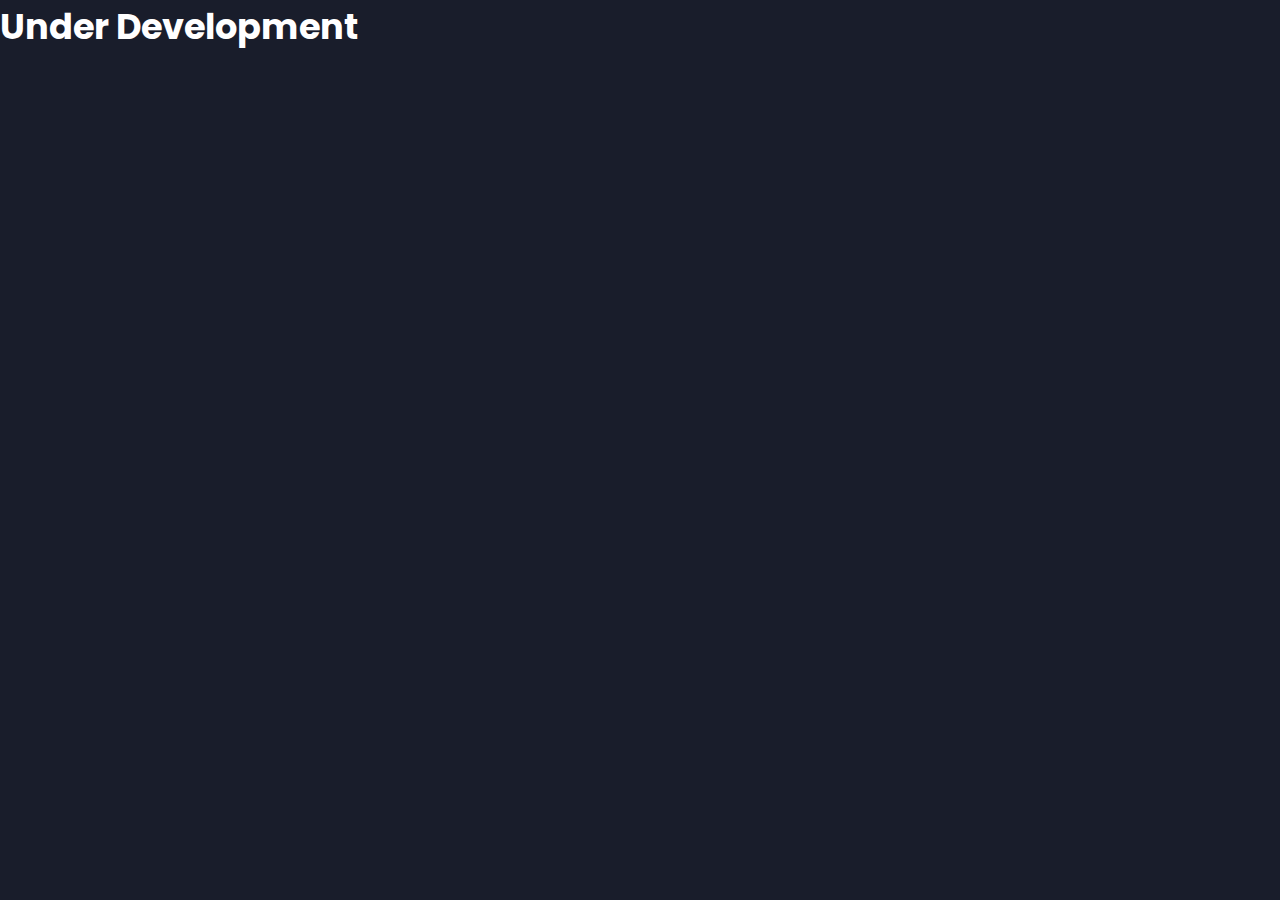
<file: blog.html>
<!DOCTYPE html>
<html lang="en">
    <head>
        <!-- meta tags -->
        <meta charset="UTF-8">
        <meta http-equiv="X-UA-Compatible" content="IE=edge">
        <meta name="viewport" content="width=device-width, initial-scale=1.0">
        <meta name="robots" content="index,follow">
    
        <title>Chris Ekom | Professional Web/Blockchain Developer</title>
        <meta name="description" content="Christopher Ekom Web Development Projects, Blockchain Workspace Projects and Work Profile/Resume"/>
    
    
        <!-- favicon -->
        <link rel="icon" href="./img/heart_like_love_twitter_icon_127132.svg">
    
        <!-- css styles -->
        <link rel="stylesheet" href="styles/styles.css">
        <link rel="preconnect" href="https://fonts.googleapis.com">
        <link rel="preconnect" href="https://fonts.gstatic.com" crossorigin>
    
        
        <!-- font awesome -->
        <link rel="stylesheet" href="https://cdnjs.cloudflare.com/ajax/libs/font-awesome/6.1.2/css/all.min.css ">
        <link rel="stylesheet" href="https://cdnjs.cloudflare.com/ajax/libs/font-awesome/5.15.4/css/all.min.css" integrity="sha512-1ycn6IcaQQ40/MKBW2W4Rhis/DbILU74C1vSrLJxCq57o941Ym01SwNsOMqvEBFlcgUa6xLiPY/NS5R+E6ztJQ==" crossorigin="anonymous" referrerpolicy="no-referrer" />
        <link href="https://fonts.googleapis.com/css2?family=Poppins:wght@400;500;600;700;800&display=swap" rel="stylesheet">
    </head>
<body>
    <h1 class="name">Under Development</h1>
</body>
</html>
</file>
<file: styles/styles.css>
* {
  margin: 0;
  padding: 0;
  box-sizing: border-box;
  list-style: none;
}

:root {
  --color-primary: #191d2b;
  --color-secondary: #27AE60;
  --color-white: #FFFFFF;
  --color-black: #000;
  --color-grey0: #f8f8f8;
  --color-grey-1: #dbe1e8;
  --color-grey-2: #b2becd;
  --color-grey-3: #6c7983;
  --color-grey-4: #454e56;
  --color-grey-5: #2a2e35;
  --color-grey-6: #12181b;
  --color-grey-7: #EAF6F6;
  --color-grey-8: #274;
  --br-sm-2: 14px;
  --box-shadow-1: 0 3px 15px rgba(0,0,0,.3);
}

.chris {
  background-color: var(--color-white);
  color: var(--color-secondary);
  display: block;
  font-size: 30px;
  border-radius: 10px;
  padding: 7px;
  width: 100px;
}

.chris:hover {
  color: var(--color-grey-8);
  transition: all 0.6s ease;
}

.light-mode {
  --color-primary: #FFFFFF;
  --color-secondary: #F56692;
  --color-white: #454e56;
  --color-black: #000;
  --color-grey0: #f8f8f8;
  --color-grey-1: #6c7983;
  --color-grey-2: #6c7983;
  --color-grey-3: #6c7983;
  --color-grey-4: #454e56;
  --color-grey-5: #f8f8f8;
  --color-grey-6: #12181b;
}

body {
  background-color: var(--color-primary);
  font-family: "Poppins", sans-serif;
  font-size: 1.1rem;
  color: var(--color-white);
  transition: all 0.4s ease-in-out;
}

.btnn {
  color: var(--color-grey-8);
}

a {
  display: inline-block;
  text-decoration: none;
  color: inherit;
  font-family: inherit;
}

header {
  min-height: 100vh;
  color: var(--color-white);
  overflow: hidden;
  padding: 0 !important;
}

section {
  min-height: 100vh;
  width: 100%;
  position: absolute;
  left: 0;
  top: 0;
  padding: 3rem 18rem;
}

.container {
  display: none;
  transform: translateY(-100%) scale(0);
  transition: all 0.4s ease-in-out;
  background-color: var(--color-primary);
}

.active {
  display: block;
  -webkit-animation: appear 1s ease-in-out;
          animation: appear 1s ease-in-out;
  transform: translateY(0) scaleY(1);
}
@-webkit-keyframes appear {
  0% {
    transform: translateY(-100%) scaleY(0);
  }
  100% {
    transform: translateY(0) scaleY(1);
  }
}
@keyframes appear {
  0% {
    transform: translateY(-100%) scaleY(0);
  }
  100% {
    transform: translateY(0) scaleY(1);
  }
}

.controls {
  position: fixed;
  z-index: 10;
  top: 50%;
  right: 3%;
  display: flex;
  flex-direction: column;
  align-items: center;
  justify-content: center;
  transform: translateY(-50%);
}
.controls .control {
  padding: 1rem;
  cursor: pointer;
  background-color: var(--color-grey-4);
  width: 55px;
  height: 55px;
  border-radius: 50%;
  display: flex;
  justify-content: center;
  align-items: center;
  margin: 0.7rem 0;
  box-shadow: var(--box-shadow-1);
}
.controls .control i {
  font-size: 1.2rem;
  color: var(--color-grey-2);
  pointer-events: none;
}
.controls .active-btn {
  background-color: var(--color-secondary);
  transition: all 0.4s ease-in-out;
}
.controls .active-btn i {
  color: var(--color-white);
}

.theme-btn {
  top: 5%;
  right: 3%;
  width: 70px;
  height: 70px;
  border-radius: 50%;
  background-color: var(--color-grey-4);
  cursor: pointer;
  position: fixed;
  display: flex;
  justify-content: center;
  align-items: center;
  box-shadow: 0 3px 15px rgba(0, 0, 0, 0.3);
  transition: all 0.1s ease-in-out;
}
.theme-btn:active {
  transform: translateY(-3px);
}
.theme-btn i {
  font-size: 1.4rem;
  color: var(--color-grey-2);
  pointer-events: none;
}

/*Header-content*/
.header-content {
  display: grid;
  grid-template-columns: repeat(2, 1fr);
  min-height: 100vh;
}
.header-content .left-header {
  display: flex;
  align-items: center;
  position: relative;
}
.header-content .left-header .h-shape {
  transition: all 0.4s ease-in-out;
  width: 65%;
  height: 100%;
  background-color: var(--color-secondary);
  position: absolute;
  left: 0;
  top: 0;
  z-index: -1;
  -webkit-clip-path: polygon(0 0, 46% 0, 79% 100%, 0% 100%);
          clip-path: polygon(0 0, 46% 0, 79% 100%, 0% 100%);
}
.header-content .left-header .image {
  border-radius: var(--br-sm-2);
  height: 90%;
  width: 68%;
  margin-left: 4rem;
  background-color: var(--color-black);
  transition: all 0.4s ease-in-out;
}
.header-content .left-header .image img {
  width: 100%;
  height: 100%;
  -o-object-fit: cover;
     object-fit: cover;
  transition: all 0.4s ease-in-out;
  filter: grayscale(100%);
}
.header-content .left-header .image img:hover {
  filter: grayscale(0);
}
.header-content .right-header {
  display: flex;
  flex-direction: column;
  justify-content: center;
  padding-right: 18rem;
}
.header-content .right-header .name {
  font-size: 3rem;
}
.header-content .right-header .name span {
  color: var(--color-secondary);
}
.header-content .right-header p {
  margin: 1.5rem 0;
  line-height: 2rem;
}

/*About*/
.about-container {
  display: grid;
  grid-template-columns: repeat(2, 1fr);
  padding-top: 3.5rem;
  padding-bottom: 5rem;
}
.about-container .right-about {
  display: grid;
  grid-template-columns: repeat(2, 1fr);
  grid-gap: 2rem;
}
.about-container .right-about .about-item {
  border: 1px solid var(--color-grey-5);
  border-radius: 5px;
  transition: all 0.4s ease-in-out;
  box-shadow: 1px 2px 15px rgba(0, 0, 0, 0.1);
}
.about-container .right-about .about-item:hover {
  cursor: default;
  transform: translateY(-5px);
  border: 1px solid var(--color-secondary);
  box-shadow: 1px 4px 15px rgba(0, 0, 0, 0.32);
}
.about-container .right-about .about-item .abt-text {
  padding: 1.5rem;
  display: flex;
  flex-direction: column;
}
.about-container .right-about .about-item .abt-text .large-text {
  font-size: 3rem;
  font-weight: 700;
  color: var(--color-secondary);
}
.about-container .right-about .about-item .abt-text .small-text {
  padding-left: 3rem;
  position: relative;
  text-transform: uppercase;
  font-size: 1.2rem;
  color: var(--color-grey-1);
  letter-spacing: 2px;
}
.about-container .right-about .about-item .abt-text .small-text::before {
  content: "";
  position: absolute;
  left: 0;
  top: 15px;
  width: 2rem;
  height: 2px;
  background-color: var(--color-grey-5);
}
.about-container .left-about {
  padding-right: 5rem;
}
.about-container .left-about p {
  line-height: 2rem;
  padding: 1rem;
  color: var(--color-grey-1);
}
.about-container .left-about h4 {
  font-size: 2rem;
  text-transform: uppercase;
}

.about-stats {
  padding-bottom: 4rem;
}
.about-stats .progress-bars {
  display: grid;
  grid-template-columns: repeat(2, 1fr);
  grid-gap: 2rem;
}
.about-stats .progress-bars .progress-bar {
  display: flex;
  flex-direction: column;
}
.about-stats .progress-bars .progress-bar .prog-title {
  text-transform: uppercase;
  font-weight: 500;
}
.about-stats .progress-bars .progress-bar .progress-con {
  display: flex;
  align-items: center;
}
.about-stats .progress-bars .progress-bar .progress-con .prog-text {
  color: var(--color-grey-2);
}
.about-stats .progress-bars .progress-bar .progress-con .progress {
  width: 100%;
  height: 0.45rem;
  background-color: var(--color-grey-4);
  margin-left: 1rem;
  position: relative;
}
.about-stats .progress-bars .progress-bar .progress-con .progress span {
  position: absolute;
  top: 0;
  left: 0;
  height: 100%;
  background-color: var(--color-secondary);
  transition: all 0.4s ease-in-out;
  width: 60%;
}
.about-stats .progress-bars .progress-bar .progress-con .progress .html {
  width: 90%;
}
.about-stats .progress-bars .progress-bar .progress-con .progress .css {
  width: 80%;
}
.about-stats .progress-bars .progress-bar .progress-con .progress .js {
  width: 75%;
}
.about-stats .progress-bars .progress-bar .progress-con .progress .react {
  width: 65%;
}
.about-stats .progress-bars .progress-bar .progress-con .progress .node {
  width: 50%;
}
.about-stats .progress-bars .progress-bar .progress-con .progress .solidity {
  width: 70%;
}
.about-stats .progress-bars .progress-bar .progress-con .progress .web3 {
  width: 90%;
}
.about-stats .progress-bars .progress-bar .progress-con .progress .boot {
  width: 80%;
}
.about-stats .progress-bars .progress-bar .progress-con .progress .exp {
  width: 55%;
}
.about-stats .progress-bars .progress-bar .progress-con .progress .mog {
  width: 50%;
}
.about-stats .progress-bars .progress-bar .progress-con .progress .tailwind {
  width: 60%;
}
.about-stats .progress-bars .progress-bar .progress-con .progress .next {
  width: 60%;
}

.stat-title {
  text-transform: uppercase;
  font-size: 1.4rem;
  text-align: center;
  padding: 3.5rem 0;
  position: relative;
}
.stat-title::before {
  content: "";
  position: absolute;
  left: 50%;
  top: 0;
  width: 40%;
  height: 1px;
  background-color: var(--color-grey-5);
  transform: translateX(-50%);
}

/*Timeline*/
.timeline {
  display: grid;
  grid-template-columns: repeat(2, 1fr);
  grid-gap: 2rem;
  padding-bottom: 3rem;
}
.timeline .timeline-item {
  position: relative;
  padding-left: 3rem;
  border-left: 1px solid var(--color-grey-5);
}
.timeline .timeline-item .tl-icon {
  position: absolute;
  left: -27px;
  top: 0;
  background-color: var(--color-secondary);
  width: 50px;
  height: 50px;
  border-radius: 50%;
  display: flex;
  align-items: center;
  justify-content: center;
}
.timeline .timeline-item .tl-icon i {
  font-size: 1.3rem;
}
.timeline .timeline-item .tl-duration {
  padding: 0.2rem 0.6rem;
  background-color: var(--color-grey-5);
  border-radius: 15px;
  display: inline-block;
  font-size: 0.8rem;
  text-transform: uppercase;
  font-weight: 500;
}
.timeline .timeline-item h5 {
  padding: 1rem 0;
  text-transform: uppercase;
  font-size: 1.3rem;
  font-weight: 600;
}
.timeline .timeline-item h5 span {
  color: var(--color-grey-2);
  font-weight: 500;
  font-size: 1.2rem;
}
.timeline .timeline-item p {
  color: var(--color-grey-2);
}

.port-text {
  padding: 2rem 0;
  text-align: center;
}

.portfolios {
  display: grid;
  grid-template-columns: repeat(3, 1fr);
  grid-gap: 2rem;
  margin-top: 3rem;
}
.portfolios .portfolio-item {
  position: relative;
  border-radius: 15px;
}
.portfolios .portfolio-item img {
  width: 100%;
  height: 300px;
  -o-object-fit: cover;
     object-fit: cover;
  border-radius: 15px;
}
.portfolios .portfolio-item .hover-items {
  width: 100%;
  height: 100%;
  background-color: var(--color-secondary);
  position: absolute;
  left: 0;
  top: 0;
  border-radius: 15px;
  display: flex;
  justify-content: center;
  align-items: center;
  flex-direction: column;
  opacity: 0;
  transform: scale(0);
  transition: all 0.4s ease-in-out;
}
.portfolios .portfolio-item .hover-items h3 {
  font-size: 1.5rem;
  color: var(--color-white);
  margin-bottom: 1.5rem;
}
.portfolios .portfolio-item .hover-items .icons {
  display: flex;
  justify-content: center;
  align-items: center;
}
.portfolios .portfolio-item .hover-items .icons .icon {
  background-color: var(--color-primary);
  border-radius: 50%;
  width: 50px;
  height: 50px;
  display: flex;
  align-items: center;
  justify-content: center;
  margin: 0 1rem;
  cursor: pointer;
  transition: all 0.4s ease-in-out;
}
.portfolios .portfolio-item .hover-items .icons .icon i {
  font-size: 1.5rem;
  color: var(--color-white);
  margin: 0 1rem;
}
.portfolios .portfolio-item .hover-items .icons .icon:hover {
  background-color: var(--color-white);
}
.portfolios .portfolio-item .hover-items .icons .icon:hover i {
  color: var(--color-primary);
}

.portfolio-item:hover .hover-items {
  opacity: 1;
  transform: scale(1);
}

.blogs {
  display: grid;
  grid-template-columns: repeat(3, 1fr);
  grid-gap: 2rem;
  margin-top: 3rem;
}
.blogs .blog {
  position: relative;
  background-color: var(--color-grey-5);
  border-radius: 5px;
  box-shadow: 1px 1px 20px rgba(0, 0, 0, 0.1);
  transition: all 0.4s ease-in-out;
}
.blogs .blog:hover {
  box-shadow: 1px 1px 20px rgba(0, 0, 0, 0.3);
  transform: translateY(-5px);
  transition: all 0.4s ease-in-out;
}
.blogs .blog:hover img {
  filter: grayscale(0);
  transform: scale(1.1);
  box-shadow: 0px 4px 15px rgba(0, 0, 0, 0.8);
}
.blogs .blog img {
  width: 100%;
  height: 300px;
  -o-object-fit: cover;
     object-fit: cover;
  border-top-left-radius: 5px;
  border-top-right-radius: 5px;
  filter: grayscale(100%);
  transition: all 0.4s ease-in-out;
}
.blogs .blog .blog-text {
  margin-top: -7px;
  padding: 1.1rem;
  border-top: 8px solid var(--color-secondary);
}
.blogs .blog .blog-text h4 {
  font-size: 1.5rem;
  margin-bottom: 0.7rem;
  transition: all 0.4s ease-in-out;
  cursor: pointer;
}
.blogs .blog .blog-text h4:hover {
  color: var(--color-secondary);
}
.blogs .blog .blog-text p {
  color: var(--color-grey-2);
  line-height: 2rem;
  padding-bottom: 1rem;
}

.contact-content-con {
  display: flex;
  padding-top: 3.5rem;
}
.contact-content-con .left-contact {
  flex: 2;
}
.contact-content-con .left-contact h4 {
  margin-top: 1rem;
  font-size: 2rem;
  text-transform: uppercase;
}
.contact-content-con .left-contact p {
  margin: 1rem 0;
  line-height: 2rem;
}
.contact-content-con .left-contact .contact-info .contact-item {
  display: flex;
  align-items: center;
  justify-content: space-between;
}
.contact-content-con .left-contact .contact-info .contact-item p {
  margin: 0.3rem 0 !important;
  padding: 0 !important;
}
.contact-content-con .left-contact .contact-info .contact-item .icon {
  display: grid;
  grid-template-columns: 40px 1fr;
}
.contact-content-con .left-contact .contact-info .contact-item .icon i {
  display: flex;
  align-items: center;
  font-size: 1.3rem;
}
.contact-content-con .left-contact .contact-icon {
  display: flex;
  margin-top: 2rem;
}
.contact-content-con .left-contact .contact-icon a {
  display: flex;
  align-items: center;
  color: var(--color-white);
  background-color: var(--color-grey-5);
  cursor: pointer;
  justify-content: center;
  width: 50px;
  height: 50px;
  border-radius: 50%;
  margin: 0 0.4rem;
  transition: all 0.4s ease-in-out;
}
.contact-content-con .left-contact .contact-icon a:hover {
  background-color: var(--color-secondary);
}
.contact-content-con .left-contact .contact-icon a:hover i {
  color: var(--color-primary);
}
.contact-content-con .left-contact .contact-icon a i {
  display: flex;
  align-items: center;
  justify-content: center;
  font-size: 1.3rem;
}
.contact-content-con .right-contact {
  flex: 3;
  margin-left: 3rem;
}
.contact-content-con .right-contact .input-control {
  margin: 1.5rem 0;
}
.contact-content-con .right-contact .input-control input, .contact-content-con .right-contact .input-control textarea {
  border-radius: 30px;
  font-weight: inherit;
  font-size: inherit;
  font-family: inherit;
  padding: 0.8rem 1.1rem;
  outline: none;
  border: none;
  background-color: var(--color-grey-5);
  width: 100%;
  color: var(--color-white);
  resize: none;
}
.contact-content-con .right-contact .i-c-2 {
  display: flex;
}
.contact-content-con .right-contact .i-c-2 :last-child {
  margin-left: 1.5rem;
}
.contact-content-con .right-contact .submit-btn {
  display: flex;
  justify-content: flex-start;
}

/*Independed components*/
.btn-con {
  display: flex;
  align-self: flex-start;
}

.main-btn {
  border-radius: 30px;
  color: inherit;
  font-weight: 600;
  position: relative;
  border: 1px solid var(--color-secondary);
  display: flex;
  align-self: flex-start;
  align-items: center;
  overflow: hidden;
}
.main-btn .btn-text {
  padding: 0 2rem;
}
.main-btn .btn-icon {
  background-color: var(--color-secondary);
  display: flex;
  align-items: center;
  justify-content: center;
  border-radius: 50%;
  padding: 1rem;
}
.main-btn::before {
  content: "";
  position: absolute;
  top: 0;
  right: 0;
  transform: translateX(100%);
  transition: all 0.4s ease-out;
  z-index: -1;
}
.main-btn:hover {
  transition: all 0.4s ease-out;
}
.main-btn:hover::before {
  width: 100%;
  height: 100%;
  background-color: var(--color-secondary);
  transform: translateX(0);
  transition: all 0.4s ease-out;
}

.main-title {
  text-align: center;
}
.main-title h2 {
  position: relative;
  text-transform: uppercase;
  font-size: 4rem;
  font-weight: 700;
}
.main-title h2 span {
  color: var(--color-secondary);
}
.main-title h2 .bg-text {
  position: absolute;
  top: 50%;
  left: 50%;
  color: var(--color-grey-5);
  transition: all 0.4s ease-in-out;
  z-index: -1;
  transform: translate(-50%, -50%);
  font-weight: 800;
  font-size: 6.3rem;
}

.about-container .left-about p {
  padding-left: 0;
}

@media screen and (max-width: 600px) {
  header {
    padding: 0 !important;
  }
  .theme-btn {
    width: 50px;
    height: 50px;
  }
  .header-content {
    grid-template-columns: repeat(1, 1fr);
    padding-bottom: 6rem;
  }
  .left-header .h-shape {
    display: none;
  }
  .right-header {
    grid-row: 1;
    padding-right: 0rem !important;
    width: 90%;
    margin: 0 auto;
  }
  .right-header .name {
    font-size: 2.5rem !important;
    text-align: center;
    padding-top: 3rem;
  }
  .header-content .left-header .image {
    margin: 0 auto;
    width: 90%;
  }
  .controls {
    top: auto;
    bottom: 0;
    flex-direction: row;
    justify-content: center;
    left: 50%;
    transform: translateX(-50%);
    width: 100%;
    background-color: var(--color-grey-5);
  }
  .controls .control {
    margin: 1rem 0.3rem;
  }
  .about-container {
    grid-template-columns: repeat(1, 1fr);
  }
  .about-container .right-about {
    grid-template-columns: repeat(1, 1fr);
    padding-top: 2.5rem;
  }
  .about-container .left-about {
    padding-right: 0;
  }
  .about-container .left-about p {
    padding-left: 0;
  }
  .timeline {
    grid-template-columns: repeat(1, 1fr);
    padding-bottom: 6rem;
  }
  .container {
    padding: 2rem 2.5rem !important;
  }
  .about-stats .progress-bars {
    grid-template-columns: repeat(1, 1fr);
  }
  .portfolios {
    grid-template-columns: repeat(1, 1fr);
    padding-bottom: 6rem;
    margin-top: 1rem;
  }
  .blogs {
    grid-template-columns: repeat(1, 1fr);
    padding-bottom: 6rem;
  }
  .contact-content-con {
    flex-direction: column;
  }
  .contact-content-con .right-contact {
    margin-left: 0;
    margin-top: 2.5rem;
  }
  .contact-content-con .right-contact .i-c-2 {
    flex-direction: column;
  }
  .contact-content-con .right-contact .i-c-2 :last-child {
    margin-left: 0;
    margin-top: 1.5rem;
  }
  .contact-content-con .right-contact {
    margin-bottom: 6rem;
  }
  .contact-item {
    flex-direction: column;
    margin: 1rem 0;
  }
  .contact-item p {
    font-size: 15px;
    color: var(--color-grey-2);
  }
  .contact-item span {
    font-size: 15px;
  }
  .contact-item .icon {
    grid-template-columns: 25px 1fr;
  }
  .main-title h2 {
    font-size: 2rem;
  }
  .main-title h2 span {
    font-size: 2.3rem;
  }
  .main-title h2 .bg-text {
    font-size: 2.3rem;
  }
}
@media screen and (max-width: 1432px) {
  .container {
    padding: 7rem 11rem;
  }
  .contact-content-con {
    flex-direction: column;
  }
  .contact-content-con .right-contact {
    margin-left: 0;
    margin-top: 2.5rem;
  }
  .contact-content-con .right-contact .i-c-2 {
    flex-direction: column;
  }
  .contact-content-con .right-contact .i-c-2 :last-child {
    margin-left: 0;
    margin-top: 1.5rem;
  }
  .contact-content-con .right-contact {
    margin-bottom: 6rem;
  }
  .main-title h2 .bg-text {
    font-size: 5.5rem;
  }
}
@media screen and (max-width: 1250px) {
  .blogs {
    grid-template-columns: repeat(2, 1fr);
    margin-top: 6rem;
  }
  .portfolios {
    grid-template-columns: repeat(2, 1fr);
  }
  .header-content .right-header {
    padding-right: 9rem;
  }
}
@media screen and (max-width: 660px) {
  .blogs {
    grid-template-columns: repeat(1, 1fr);
  }
  .portfolios {
    grid-template-columns: repeat(1, 1fr);
  }
}
@media screen and (max-width: 1070px) {
  .about-container {
    grid-template-columns: repeat(1, 1fr);
  }
  .about-container .right-about {
    padding-top: 2.5rem;
  }
  .main-title h2 {
    font-size: 4rem;
  }
  .main-title h2 span {
    font-size: 4rem;
  }
  .main-title h2 .bg-text {
    font-size: 4.5rem;
  }
}
@media screen and (max-width: 970px) {
  .container {
    padding: 7rem 6rem;
  }
  .about-container .left-about {
    padding-right: 0rem;
  }
  .header-content {
    grid-template-columns: repeat(1, 1fr);
    padding-bottom: 6rem;
  }
  .left-header .h-shape {
    display: none;
  }
  .left-header .image {
    width: 90% !important;
    margin: 0 auto !important;
  }
  .right-header {
    grid-row: 1;
    padding-right: 0rem !important;
    width: 90%;
    margin: 0 auto;
  }
  .right-header .name {
    font-size: 2.5rem !important;
    text-align: center;
    padding-top: 3rem;
  }
}
@media screen and (max-width: 700px) {
  .container {
    padding: 7rem 3rem;
  }
  .about-stats .progress-bars {
    grid-template-columns: repeat(1, 1fr);
  }
  .about-container .right-about {
    grid-template-columns: repeat(1, 1fr);
  }
  .timeline {
    grid-template-columns: repeat(1, 1fr);
  }
  .main-title h2 {
    font-size: 3rem;
  }
  .main-title h2 span {
    font-size: 3rem;
  }
  .main-title h2 .bg-text {
    font-size: 4rem;
  }
}/*# sourceMappingURL=styles.css.map */
</file>
